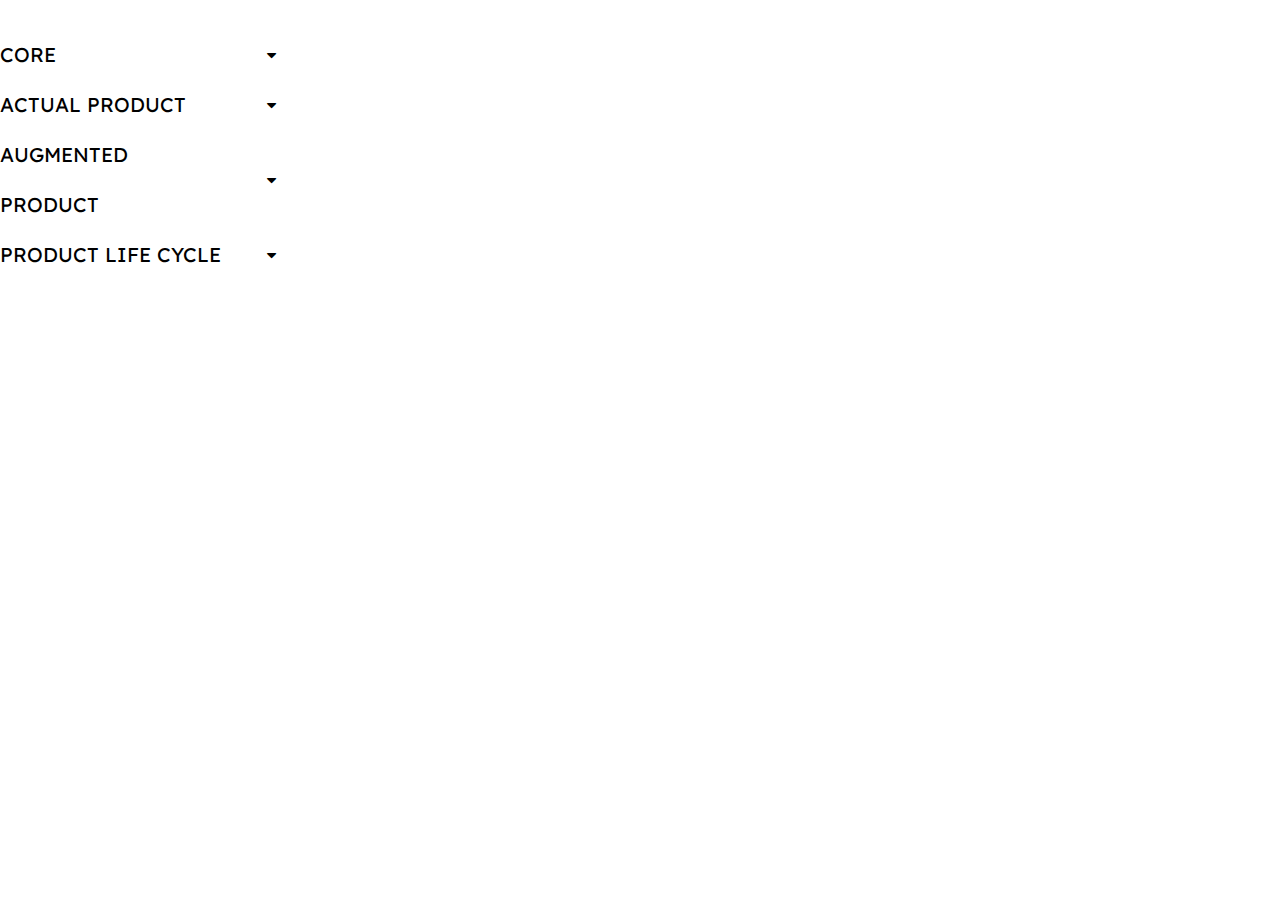
<file: index.html>
<!DOCTYPE html>
<html lang="en">
<head>
    <meta charset="UTF-8">
    <meta name="viewport" content="width=device-width, initial-scale=1.0">
    <link rel="stylesheet" href="https://cdnjs.cloudflare.com/ajax/libs/font-awesome/4.7.0/css/font-awesome.min.css">
    <link href="https://fonts.googleapis.com/css2?family=Lexend:wght@100..900&display=swap" rel="stylesheet">
    <link href="https://fonts.googleapis.com/css2?family=Caprasimo&display=swap" rel="stylesheet">
</head>
<body>
    <div class="sidebar">
        <!-- <div class="head">
            <div class="title">
                <p>PRODUCT</p>
            </div>
        </div> -->

        <ul class="nav-list">
            <li>
                <div class="icon-link" id="core">
                    <a>
                        <span class="link-name">CORE</span>
                    </a>
                    <i class="fa fa-caret-down"></i>
                </div>
                <ul class="sub-menu" id="core-sub">
                    <li><p>A service can order and deliver food from restaurants to homes</p></li>
                    <li><p>Order food from restaurants for pick up, don't need to wait. </p></li>
                </ul>
            </li>

            

            <li>
                <div class="icon-link" id="actual">
                    <a>
                        <span class="link-name">ACTUAL PRODUCT</span>
                    </a>
                    <i class="fa fa-caret-down"></i>
                </div>
                <ul class="sub-menu" id="actual-sub">
                    <li id="WA">Wolt app</li>
                    <li id="PAD">Promotions and discounts</li>
                    <li id="PS">Payment system</li>
                    <li id="DT">Delivery time</li>
                    <li id="P">Packaging</li>
                </ul>
                
            </li>

            <li>
                <div class="icon-link" id="aug">
                    <a>
                        <span class="link-name">AUGMENTED PRODUCT</span>
                    </a>
                    <i class="fa fa-caret-down"></i>
                </div>
                <ul class="sub-menu" id="aug-sub">
                    <li id="VC">Variety choices</li>
                    <li id="SC">Customer support services</li>
                    <li id="C">Compensation</li>
                    <li id="DTS">Delivery time slots</li>
                    <li id="GC">Gift cards</li>
                    <li id="PR">Personalized recommendation</li>
                    <li id="MCO">Multi-category order</li>
                    <li id="OT">Order together</li>
                </ul>
            </li>

            <li>
                <div class="icon-link" id="product">
                    <a>
                        <span class="link-name">PRODUCT LIFE CYCLE</span>
                    </a>
                    <i class="fa fa-caret-down"></i>
                </div>
                <ul class="sub-menu" id="product-sub">
                    <li>Wolt's food delivery service currently straddles the line between the Growth and Maturity stages. </li>
                    <li>Wolt shows continued revenue growth with a 144% year-over-year increase in gross merchandise value (GMV) for the first half of 2023 and it entered several new markets in 2023, including Israel, Greece, and Cyprus,... But Wolt also faces increasing competition and needs to adapt its strategies to ensure long-term sustainability and success.</li>
            </li>
        </ul>
    </div>
    <ul class="content-sub-menu">
        <div id="actual-content">
            <li id="WAC">A simple and user-friendliness interface that easily explores details of restaurants. <br>Menus with high-quality images help customers easily navigate and options when placing orders. <br>Tracking real-time orders function: allows customers to track their delivery </li>
            <li id="PADC">First-order discounts, restaurant-specific discounts,...</li>
            <li id="PSC">Many payment secure methods when customers place an order </li>
            <li id="DTC">Depends on the restaurant, order or traffic congestion. <br>Wolt still estimated affordable delivery times for customers around 30-40 minutes.</li>
            <li id="PC">Use environmentally friendly packaging. <br>To keep the food fresh and at the right temperature, they are placed in a heated bag during delivery. <br>Restaurant rating: helps customers can see how others rate the restaurant you're choosing </li>
        </div>
    </ul>
    <ul class="content-sub-menu">
        <div id="augmented-content">
            <li id="VCC">Wolt has the topic “Restaurants discovery”, which allows customers to have multiple choices of restaurants, and seek for suitable ones.</li>
            <li id="SCC">Chat, email, phone to address any issues or inquiries promptly </li>
            <li id="CC">Discounts or free delivery fees for late delivery Loyalty programs: discounts, Wolt+, or other perks</li>
            <li id="DTSC">Wolt allows customers to choose a specific time window for delivery within the day. </li>
            <li id="GCC">Customers can offer gift cards for friends and family to use on the platform. </li>
            <li id="PRC">Offering personalization foods based on customer requirements </li>
            <li id="MCOC">Wolt always strikes to help customers can order everything in one platform</li>
            <li id="OTC">Allow your partners, friends, kids or coworkers to join your order but from their own phone.</li>
        </div>
    </ul>
    <style>
        *{
    margin: 0;
    padding: 0;
    box-sizing: border-box;

}

.sidebar {
    position: fixed;
    top: 0;
    left: 0;
    height: 100%;
    width: 310px;
    background-color: white;
    z-index: 100;
    transition: all .5s ease;
}

.sidebar .head{
    height: 60px;
    display: block;
    width: 100%;
    text-align: center;
    background-color: #4cb2e0;
}

.sidebar .nav-list{
    height: 100%;
    padding: 30px 0 150px 0;
    overflow: auto;
}

.sidebar .nav-list::-webkit-scrollbar{
    display: none;
}

.sidebar .nav-list li{
    position: relative;
    list-style: none;
    transition: all .4s ease;
}

.sidebar .nav-list li .icon-link{
    display: flex;
    align-items: center;
    justify-content: space-between;
    cursor: pointer;
}

.sidebar .nav-list li .icon-link:hover{
    background-color: #90e0ef;
}

.sidebar .nav-list li a{
    text-decoration: none;
}

.sidebar .nav-list li i {
    height: 50px;
    min-width: 78px;
    text-align: center;
    line-height: 50px;
}

.sidebar .nav-list li span {
    height: 50px;
    min-width: 78px;
    text-align: center;
    line-height: 50px;
    color: black;
    text-decoration: none;
    font-size: 20px;
    cursor: pointer;
    font-family: 'Lexend';
}

.sidebar .nav-list li .sub-menu li{
    color: black;
    font-size: 15px;
    padding: 5px 0;
    font-family: 'Lexend';
    cursor: pointer;
}

.sidebar .nav-list li .sub-menu li{
    font-size: 15px;
    padding: 5px 0;
    font-family: 'Lexend';
    
}

/* .sidebar .nav-list li .sub-menu li:hover{
    background-color: #4cb2e0;
} */
.sidebar .nav-list li .sub-menu li {
    font-size: 15px;
    padding: 5px 0;
    font-family: 'Lexend';
}

.sidebar .nav-list li .sub-menu li:hover,
.sidebar .nav-list li .sub-menu li.active {
    background-color: #4cb2e0;
}

#core-sub li,
#product-sub li:hover{
    background-color: white;
}

.sidebar .nav-list li i {
    text-decoration: none;
    color: black;
}

.sidebar .head .title{
    font-size: 30px;
    color: white;
    font-weight: 600;
    transition: all .3s ease;
    transition-delay: .1s;
    min-width: 78px;
    align-items: center;
    padding: 15px;
    font-family: 'Caprasimo';
}

.content-sub-menu{
    margin-left: 310px;
    padding: 5px;
    margin-top: 150px;
}

.content-sub-menu div#augmented-content{
    padding: 5px;
    margin-top: -80px;
}

ul.content-sub-menu li{
    display: block;
    padding: 5px 0;
    display: none;
    font-family: 'Lexend';
}

.sub-menu{
    display: none;
}
    </style>
    <script>
        // Arrays of elements and their corresponding content containers
const elements = ['WA', 'PAD', 'PS', 'DT', 'P', 'VC', 'SC', 'C', 'DTS', 'GC', 'PR', 'MCO', 'OT'];
const contentContainers = ['WAC', 'PADC', 'PSC', 'DTC', 'PC', 'VCC', 'SCC', 'CC', 'DTSC', 'GCC', 'PRC', 'MCOC', 'OTC'];

// Add click event listeners to elements
elements.forEach((elementId, index) => {
    const element = document.getElementById(elementId);
    const contentContainer = document.getElementById(contentContainers[index]);

    element.onclick = function() {
        // Set background color of clicked element
        elements.forEach(id => {
            const el = document.getElementById(id);
            el.classList.remove('active'); // Remove active class from all elements
        });
        element.classList.add('active'); // Add active class to clicked element

        // Show/hide corresponding content container
        contentContainers.forEach(id => {
            const container = document.getElementById(id);
            container.style.display = id === contentContainers[index] ? 'block' : 'none';
        });
    };
});


// Additional logic for the core, actual, and augmented links
const categoryLinks = ['core', 'actual', 'aug', 'product'];
const categoryContainers = ['core-sub', 'actual-sub', 'aug-sub', 'product-sub'];

categoryLinks.forEach((linkId, index) => {
    const link = document.getElementById(linkId);
    const container = document.getElementById(categoryContainers[index]);

    link.onclick = function() {
        categoryContainers.forEach(id => {
            const subContainer = document.getElementById(id);
            subContainer.style.display = id === categoryContainers[index] ? 'block' : 'none';
        });

        contentContainers.forEach(id => {
            const contentContainer = document.getElementById(id);
            contentContainer.style.display = 'none';
        });
    };
});

    </script>
</body>
</html>
</file>
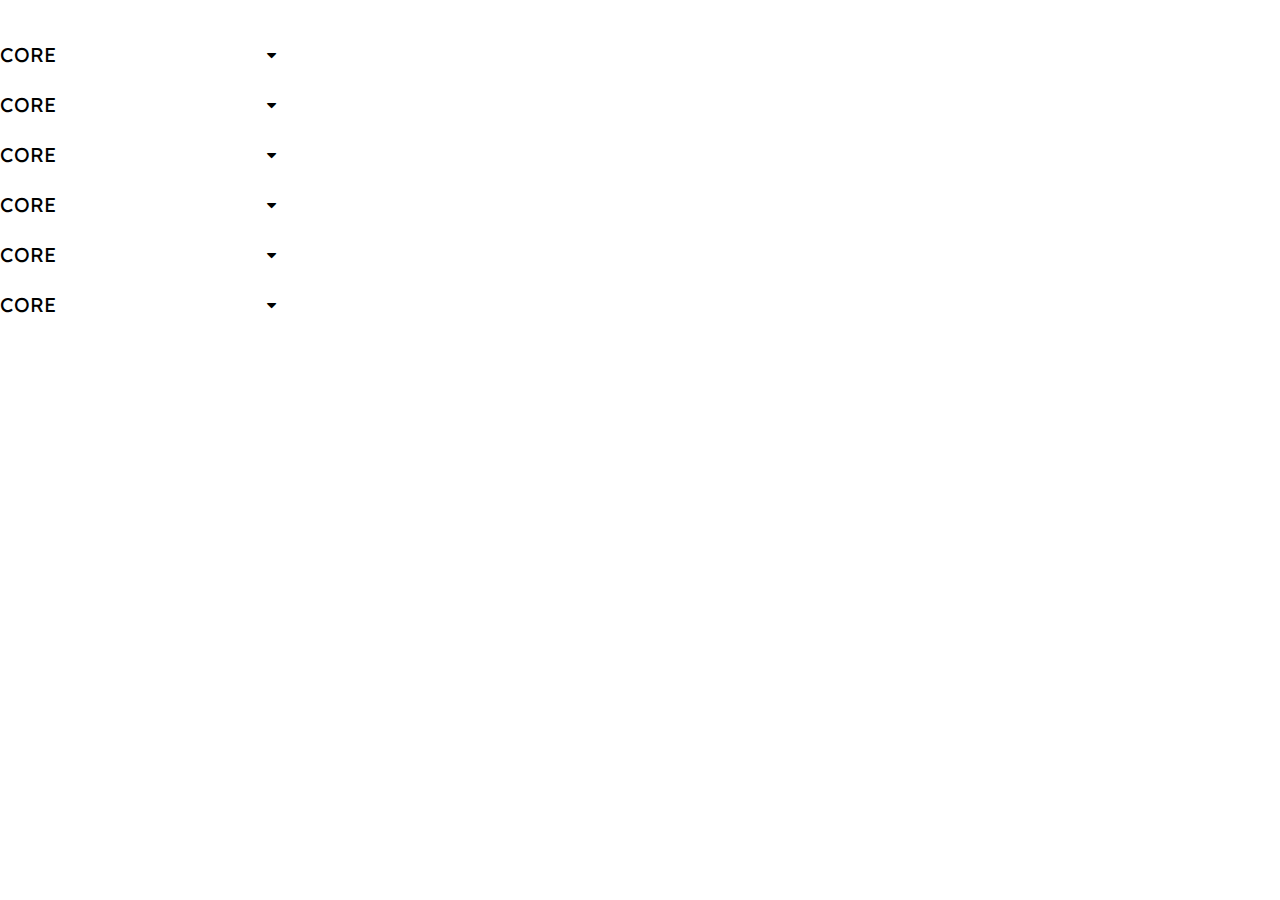
<file: index2.html>
<!DOCTYPE html>
<html lang="en">
<head>
    <meta charset="UTF-8">
    <meta name="viewport" content="width=device-width, initial-scale=1.0">
    <link rel="stylesheet" href="https://cdnjs.cloudflare.com/ajax/libs/font-awesome/4.7.0/css/font-awesome.min.css">
    <link href="https://fonts.googleapis.com/css2?family=Lexend:wght@100..900&display=swap" rel="stylesheet">
    <link href="https://fonts.googleapis.com/css2?family=Caprasimo&display=swap" rel="stylesheet">
</head>
<body>
    <div class="sidebar">
        <!-- <div class="head">
            <div class="title">
                <p>PRODUCT</p>
            </div>
        </div> -->

        <ul class="nav-list">
            <li>
                <div class="icon-link" id="core">
                    <a>
                        <span class="link-name">CORE</span>
                    </a>
                    <i class="fa fa-caret-down"></i>
                </div>
                <ul class="sub-menu" id="core-sub">
                    <li><p>A service can order and deliver food from restaurants to homes</p></li>
                    <li><p>Order food from restaurants for pick up, don't need to wait. </p></li>
                </ul>
            </li>

            <li>
                <div class="icon-link" id="core2">
                    <a>
                        <span class="link-name">CORE</span>
                    </a>
                    <i class="fa fa-caret-down"></i>
                </div>
                <ul class="sub-menu" id="core-sub2">
                    <li><p>A service can order and deliver food from restaurants to homes</p></li>
                    <li><p>Order food from restaurants for pick up, don't need to wait. </p></li>
                </ul>
            </li>

            <li>
                <div class="icon-link" id="core3">
                    <a>
                        <span class="link-name">CORE</span>
                    </a>
                    <i class="fa fa-caret-down"></i>
                </div>
                <ul class="sub-menu" id="core-sub3">
                    <li><p>A service can order and deliver food from restaurants to homes</p></li>
                    <li><p>Order food from restaurants for pick up, don't need to wait. </p></li>
                </ul>
            </li>

            <li>
                <div class="icon-link" id="core4">
                    <a>
                        <span class="link-name">CORE</span>
                    </a>
                    <i class="fa fa-caret-down"></i>
                </div>
                <ul class="sub-menu" id="core-sub4">
                    <li><p>A service can order and deliver food from restaurants to homes</p></li>
                    <li><p>Order food from restaurants for pick up, don't need to wait. </p></li>
                </ul>
            </li>

            <li>
                <div class="icon-link" id="core5">
                    <a>
                        <span class="link-name">CORE</span>
                    </a>
                    <i class="fa fa-caret-down"></i>
                </div>
                <ul class="sub-menu" id="core-sub5">
                    <li><p>A service can order and deliver food from restaurants to homes</p></li>
                    <li><p>Order food from restaurants for pick up, don't need to wait. </p></li>
                </ul>
            </li>

            <li>
                <div class="icon-link" id="core6">
                    <a>
                        <span class="link-name">CORE</span>
                    </a>
                    <i class="fa fa-caret-down"></i>
                </div>
                <ul class="sub-menu" id="core-sub6">
                    <li><p>A service can order and deliver food from restaurants to homes</p></li>
                    <li><p>Order food from restaurants for pick up, don't need to wait. </p></li>
                </ul>
            </li>

        </ul>
    </div>
    
    <style>
        *{
    margin: 0;
    padding: 0;
    box-sizing: border-box;

}

.sidebar {
    position: fixed;
    top: 0;
    left: 0;
    height: 100%;
    width: 310px;
    background-color: white;
    z-index: 100;
    transition: all .5s ease;
}

.sidebar .head{
    height: 60px;
    display: block;
    width: 100%;
    text-align: center;
    background-color: #4cb2e0;
}

.sidebar .nav-list{
    height: 100%;
    padding: 30px 0 150px 0;
    overflow: auto;
}

.sidebar .nav-list::-webkit-scrollbar{
    display: none;
}

.sidebar .nav-list li{
    position: relative;
    list-style: none;
    transition: all .4s ease;
}

.sidebar .nav-list li .icon-link{
    display: flex;
    align-items: center;
    justify-content: space-between;
    cursor: pointer;
}

.sidebar .nav-list li .icon-link:hover{
    background-color: #90e0ef;
}

.sidebar .nav-list li a{
    text-decoration: none;
}

.sidebar .nav-list li i {
    height: 50px;
    min-width: 78px;
    text-align: center;
    line-height: 50px;
}

.sidebar .nav-list li span {
    height: 50px;
    min-width: 78px;
    text-align: center;
    line-height: 50px;
    color: black;
    text-decoration: none;
    font-size: 20px;
    cursor: pointer;
    font-family: 'Lexend';
}

.sidebar .nav-list li .sub-menu li{
    color: black;
    font-size: 15px;
    padding: 5px 0;
    font-family: 'Lexend';
    cursor: pointer;
}

.sidebar .nav-list li .sub-menu li{
    font-size: 15px;
    padding: 5px 0;
    font-family: 'Lexend';
    
}

/* .sidebar .nav-list li .sub-menu li:hover{
    background-color: #4cb2e0;
} */
.sidebar .nav-list li .sub-menu li {
    font-size: 15px;
    padding: 5px 0;
    font-family: 'Lexend';
}

/*.sidebar .nav-list li .sub-menu li:hover,
.sidebar .nav-list li .sub-menu li.active {
    background-color: #4cb2e0;
}*/



.sidebar .nav-list li i {
    text-decoration: none;
    color: black;
}

.sidebar .head .title{
    font-size: 30px;
    color: white;
    font-weight: 600;
    transition: all .3s ease;
    transition-delay: .1s;
    min-width: 78px;
    align-items: center;
    padding: 15px;
    font-family: 'Caprasimo';
}

.content-sub-menu{
    margin-left: 310px;
    padding: 5px;
    margin-top: 150px;
}

.content-sub-menu div#augmented-content{
    padding: 5px;
    margin-top: -80px;
}

ul.content-sub-menu li{
    display: block;
    padding: 5px 0;
    display: none;
    font-family: 'Lexend';
}

.sub-menu{
    display: none;
}
    </style>
    <script>
        let core = document.getElementById("core");
        let core2 = document.getElementById("core2");
        let core3 = document.getElementById("core3");
        let core4 = document.getElementById("core4");
        let core5 = document.getElementById("core5");
        let core6 = document.getElementById("core6");
        core.onclick = function(){
            let subMenu = document.getElementById("core-sub");
            if(subMenu.style.display == "none"){
                subMenu.style.display = "block";
            }else{
                subMenu.style.display = "none";
            }
        }

        core2.onclick = function(){
            let subMenu = document.getElementById("core-sub2");
            if(subMenu.style.display == "none"){
                subMenu.style.display = "block";
            }else{
                subMenu.style.display = "none";
            }
        }

        core3.onclick = function(){
            let subMenu = document.getElementById("core-sub3");
            if(subMenu.style.display == "none"){
                subMenu.style.display = "block";
            }else{
                subMenu.style.display = "none";
            }
        }

        core4.onclick = function(){
            let subMenu = document.getElementById("core-sub4");
            if(subMenu.style.display == "none"){
                subMenu.style.display = "block";
            }else{
                subMenu.style.display = "none";
            }
        }

        core5.onclick = function(){
            let subMenu = document.getElementById("core-sub5");
            if(subMenu.style.display == "none"){
                subMenu.style.display = "block";
            }else{
                subMenu.style.display = "none";
            }
        }

        core6.onclick = function(){
            let subMenu = document.getElementById("core-sub6");
            if(subMenu.style.display == "none"){
                subMenu.style.display = "block";
            }else{
                subMenu.style.display = "none";
            }
        }
    </script>
</body>
</html>
</file>
